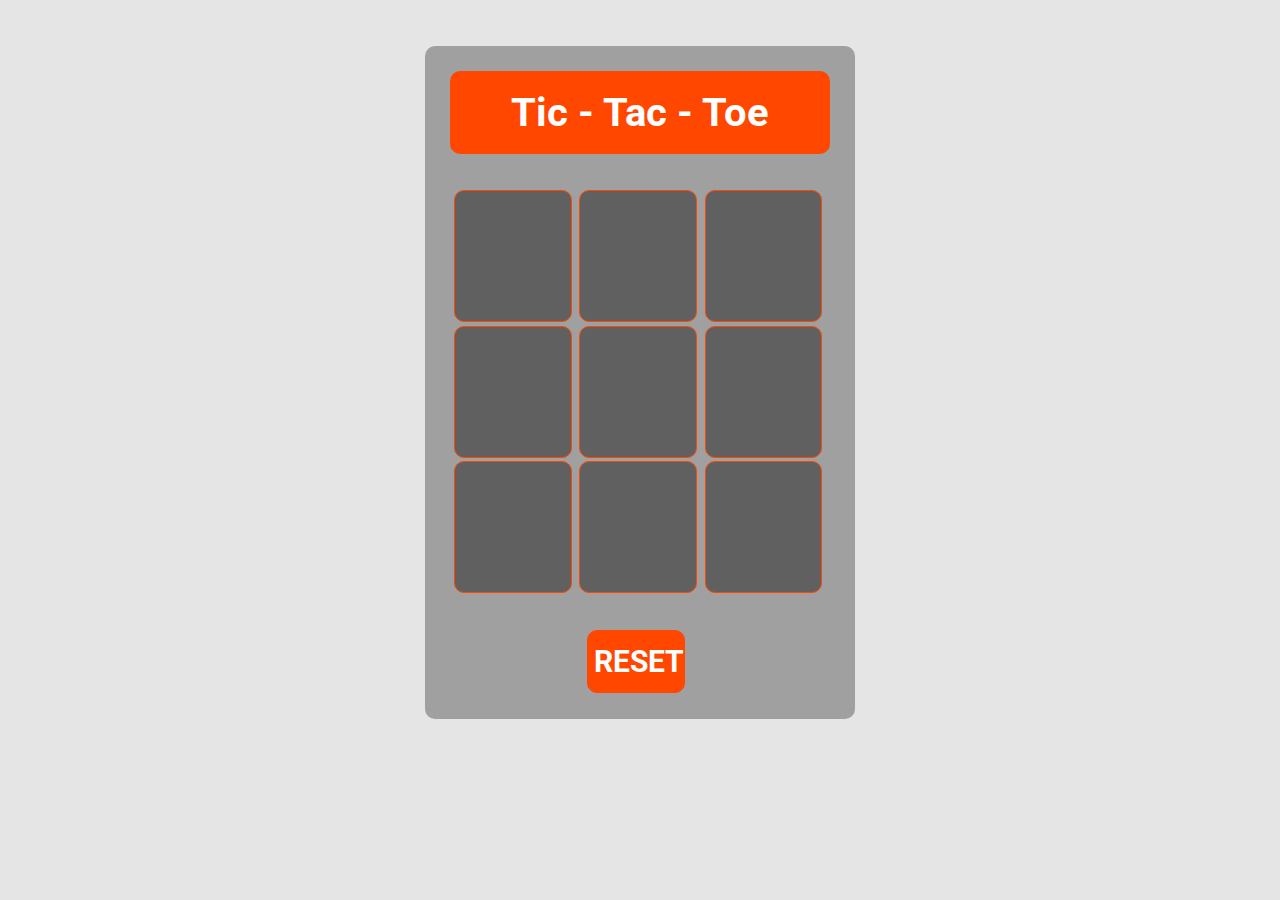
<file: index.html>
<!DOCTYPE html>
<html lang="en" dir="ltr">

<head>
  <title>Tic Tac Toe</title>
  <link rel="stylesheet" href="static/game.css">
  <link href="https://fonts.googleapis.com/css2?family=Roboto:wght@300&display=swap" rel="stylesheet">
  <meta charset="utf-8">

</head>

 <body class="game-body">

<div class="game-container">
  <h1 class="game-name">Tic - Tac - Toe</h1>
  <div class="result" id="result"></div>
  <button type="text" class="boxes" id="b1"></button>
  <button type="text" class="boxes" id="b2"></button>
  <button type="text" class="boxes" id="b3"></button>
  <button type="text" class="boxes" id="b4"></button>
  <button type="text" class="boxes" id="b5"></button>
  <button type="text" class="boxes" id="b6"></button>
  <button type="text" class="boxes" id="b7"></button>
  <button type="text" class="boxes" id="b8"></button>
  <button type="text" class="boxes" id="b9"></button>
  <button type="text" class="reset" id="reset" onclick="reset_board()">RESET</button>



</div>

  <script src="script/game.js"></script>
</body>





</html>
</file>
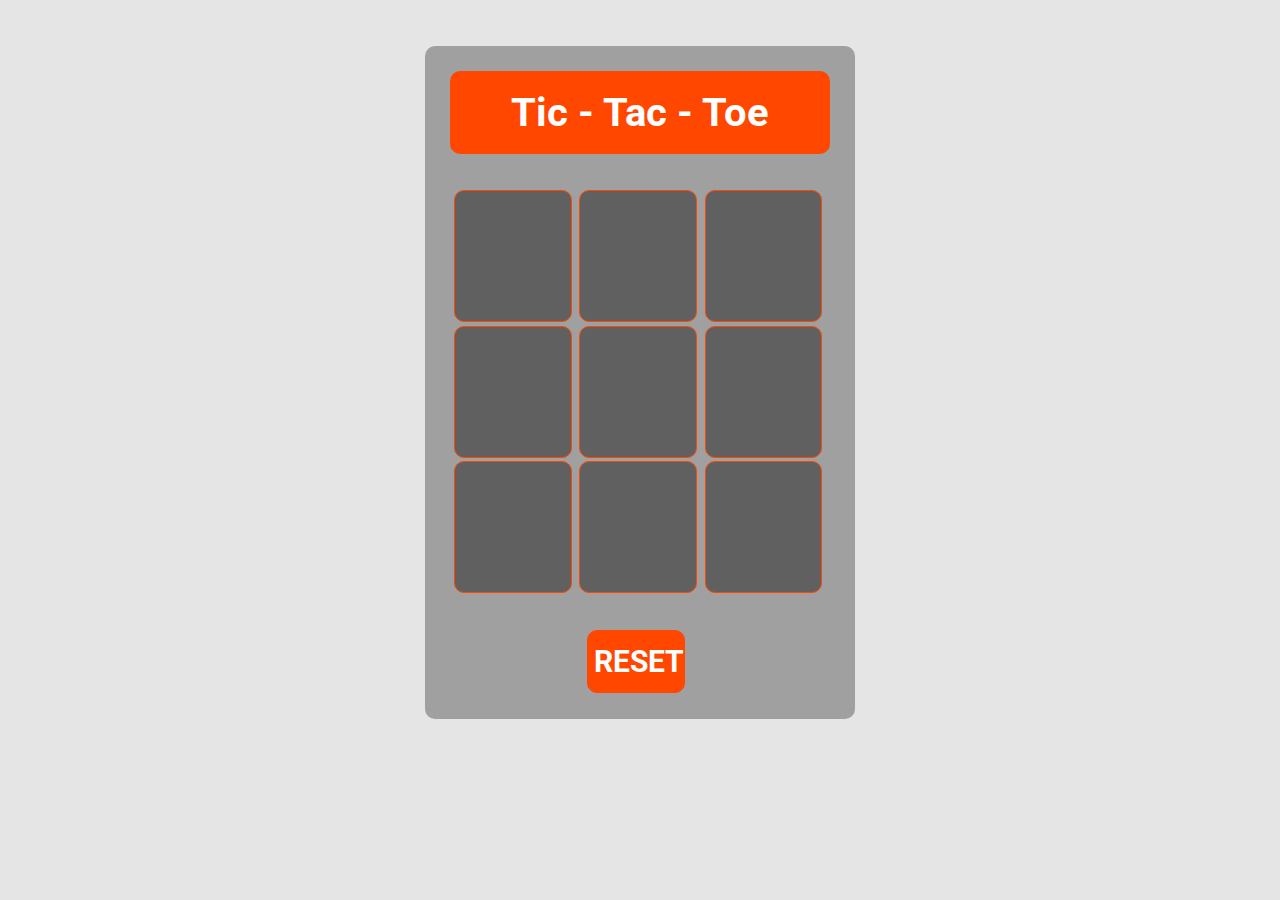
<file: templates/game.html>
<!DOCTYPE html>
<html lang="en" dir="ltr">

<head>
  <title>Tic Tac Toe</title>
  <link rel="stylesheet" href="../static/game.css">
  <link href="https://fonts.googleapis.com/css2?family=Roboto:wght@300&display=swap" rel="stylesheet">
  <meta charset="utf-8">

</head>

 <body class="game-body">

<div class="game-container">
  <h1 class="game-name">Tic - Tac - Toe</h1>
  <div class="result" id="result"></div>
  <button type="text" class="boxes" id="b1"></button>
  <button type="text" class="boxes" id="b2"></button>
  <button type="text" class="boxes" id="b3"></button>
  <button type="text" class="boxes" id="b4"></button>
  <button type="text" class="boxes" id="b5"></button>
  <button type="text" class="boxes" id="b6"></button>
  <button type="text" class="boxes" id="b7"></button>
  <button type="text" class="boxes" id="b8"></button>
  <button type="text" class="boxes" id="b9"></button>
  <button type="text" class="reset" id="reset" onclick="reset_board()">RESET</button>



</div>

  <script src="../script/game.js"></script>
</body>





</html>
</file>
<file: static/game.css>
*{
  font-family: 'Roboto', sans-serif;;
}
.game-body{
  background-color: rgb(1, 0, 1, 0.1);
}


.game-container{
  width: 30%;

  background-color: rgb(1, 0, 1, 0.3);
  display: inline-block;
  margin-left: 33%;
  margin-top: 3%;
  border-radius: 10px;
  padding: 2%;
}
.game-name{
  font-size:40px;
  color:white;
  text-align: center;
  background-color: rgb(255, 71, 0);
  margin-top: 0px;
  border-radius: 10px;
  padding: 18px;
}
.boxes{
  width: 31%;
  height: 132px;
  display: inline-block;
  background-color: rgb(1, 0, 1, 0.4);
  text-decoration-color: black;
  vertical-align: top !important;
  color:white;
  font-weight: bolder;
  font-size: 30px;
  border: 1px solid rgb(255, 71, 0);
  border-radius: 10px;
  margin-top: 1%;
  margin-left: 1%;
}

.reset{
  width: 26%;
  height: 63px;
  display: inline-block;
  background-color: rgb(255, 71, 0);
  text-decoration-color: black;
  vertical-align: top !important;
  color:white;
  font-weight: bolder;
  font-size: 30px;
  border: 1px solid rgb(255, 71, 0);
  border-radius: 10px;
  margin-top: 37px;
  margin-left: 36%;
}

.result{
  font-size:20px;
  color:white;
  text-align: center;
  padding-bottom: 5px;

}
</file>
